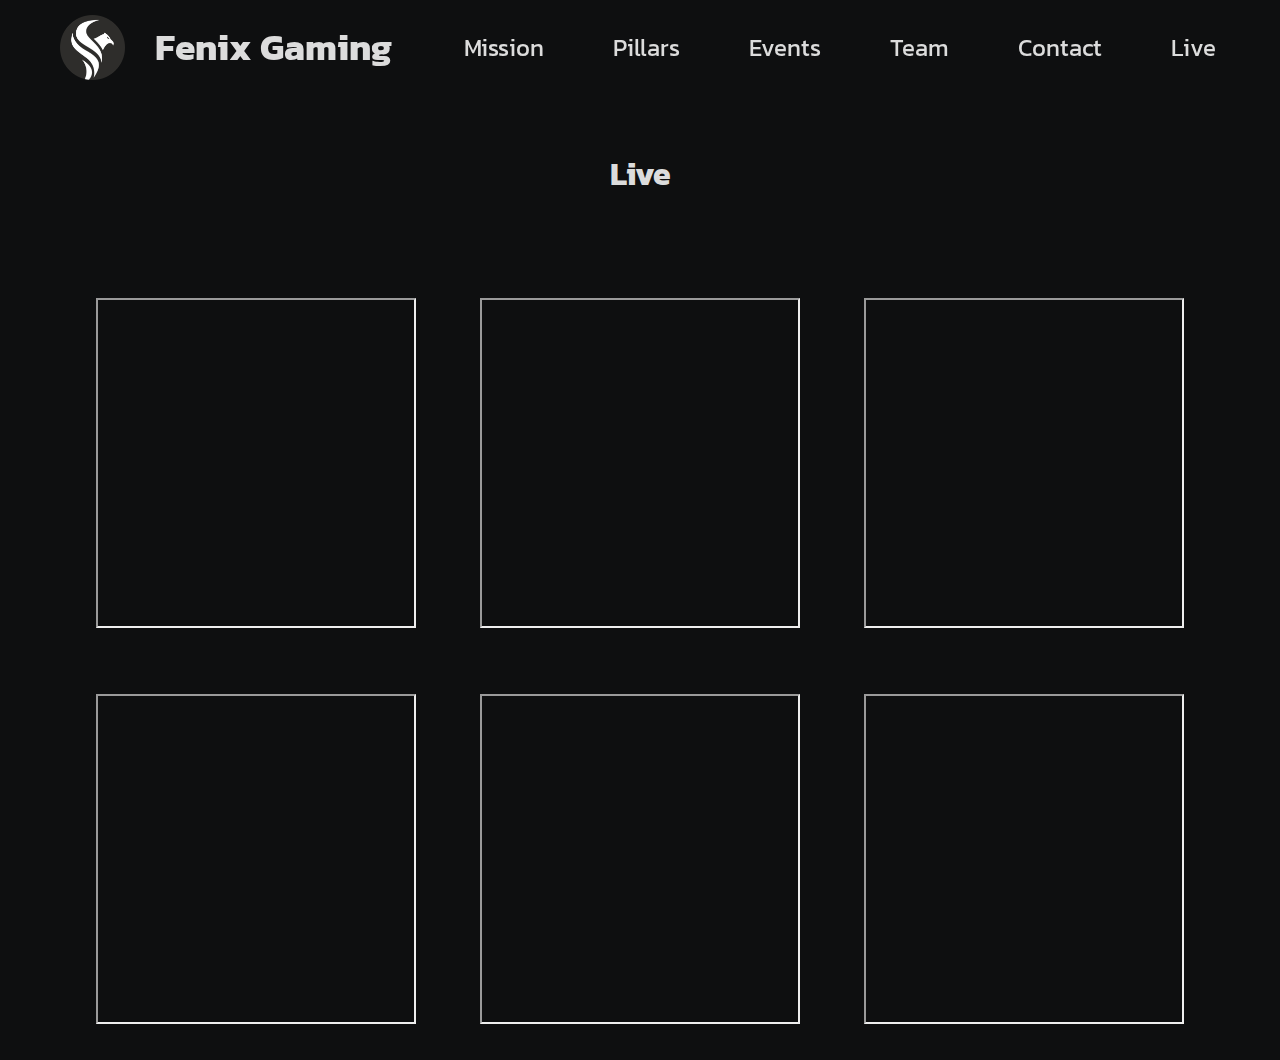
<file: live.html>
<!DOCTYPE html>
<html lang="en">
<head>
  <meta charset="UTF-8">
  <meta http-equiv="X-UA-Compatible" content="IE=edge">
  <meta name="viewport" content="width=device-width, initial-scale=1.0">
  <link rel="icon" type="image/x-icon" href="./favicon.ico">
  <link rel="stylesheet" href="./css/main.css">
  <link rel="stylesheet" href="./css/live.css">
  <title>Live | Fenix Gaming</title>
</head>
<body>
  <header>
    <nav id="home-navbar" class="navbar">
      <a href="/">
        <div class="branding">
          <img src="./public/imgs/logo.png" alt="Fenix Gaming Logo">
          <h1 class="branding__text">Fenix Gaming</h1>
        </div>
      </a>
      <ul class="navbar__list">
        <li class="navbar__list-item"><a href="./index.html#mission">Mission</a></li>
        <li class="navbar__list-item"><a href="./index.html#pillars">Pillars</a></li>
        <li class="navbar__list-item"><a href="./index.html#events">Events</a></li>
        <li class="navbar__list-item"><a href="./index.html#team">Team</a></li>
        <li class="navbar__list-item"><a href="./index.html#contact">Contact</a></li>
        <li class="navbar__list-item"><a href="./live.html">Live</a></li>
      </ul>
    </nav>
    <nav id="mobile-navbar" class="mobile-navbar">
      <div class="mobile-navbar__header-container">
        <img src="./public/imgs/logo.png" alt="Fenix Gaming Logo">
        <h1 class="mobile-navbar__header">Fenix Gaming</h1>
        <button id="toggleMobileNavBtn" class="mobile-navbar__btn">&#9776;</button>
      </div>
      <ul id="mobile-navbar__list" class="mobile-navbar__list hidden">
        <li class="mobile-navbar__list-item"><a href="#mission">Mission</a></li>
        <li class="mobile-navbar__list-item"><a href="#pillars">Pillars</a></li>
        <li class="mobile-navbar__list-item"><a href="#events">Events</a></li>
        <li class="mobile-navbar__list-item"><a href="#team">Team</a></li>
        <li class="mobile-navbar__list-item"><a href="#contact">Contact</a></li>
        <li class="navbar__list-item"><a href="./live.html">Live</a></li>
      </ul>
    </nav>
  </header>
  <body>
    <div class="video-grid">
      <h1>Live</h1>
      <div class="twitch-video">
        <iframe class="player"
          src="https://player.twitch.tv/?video=v1439248212&parent=fenixgaming.net"
          allowfullscreen>
        </iframe>
      </div>
      <div class="twitch-video">
        <iframe class="player"
          src="https://player.twitch.tv/?video=v1439248212&parent=fenixgaming.net"
          allowfullscreen>
        </iframe>
      </div>
      <div class="twitch-video">
        <iframe class="player"
          src="https://player.twitch.tv/?video=v1439248212&parent=fenixgaming.net"
          allowfullscreen>
        </iframe>
      </div>
      <div class="twitch-video">
        <iframe class="player"
          src="https://player.twitch.tv/?video=v1439248212&parent=fenixgaming.net"
          allowfullscreen>
        </iframe>
      </div>
      <div class="twitch-video">
        <iframe class="player"
          src="https://player.twitch.tv/?video=v1439248212&parent=fenixgaming.net"
          allowfullscreen>
        </iframe>
      </div>
      <div class="twitch-video">
        <iframe class="player"
          src="https://player.twitch.tv/?video=v1439248212&parent=fenixgaming.net"
          allowfullscreen>
        </iframe>
      </div>
    </div>
  </body>
  <footer>

  </footer>
</body>
<script src="./js/live.js"></script>
</html>
</file>
<file: css/main.css>
@charset "UTF-8";
@import url("https://fonts.googleapis.com/css2?family=Kanit&family=Noto+Sans+JP&display=swap");
* {
  box-sizing: border-box;
}

html {
  scroll-behavior: smooth;
}

body {
  padding: 0;
  margin: 0;
  font-family: "Kanit", sans-serif;
  color: rgb(220, 220, 220);
  background: #0e0f10;
}

img {
  max-width: 100%;
}

h1,
h2,
h3,
h4,
h5 {
  margin: 0;
}

.mobile-navbar {
  display: none;
}

.navbar {
  padding: 15px 30px;
  position: fixed;
  top: 0;
  width: 100%;
  display: flex;
  align-items: center;
  z-index: 5;
  transition: ease 0.8s background;
}
.navbar a {
  color: rgb(220, 220, 220);
  text-decoration: none;
}
.navbar a:visited {
  color: rgb(220, 220, 220);
}
.navbar-transition {
  background: rgba(0, 0, 0, 0.8);
}
.navbar .branding {
  margin-left: 30px;
  margin-right: 30px;
  display: flex;
  flex-direction: row;
  align-items: center;
}
.navbar .branding img {
  height: 65px;
}
.navbar .branding__text {
  font-size: 2.3rem;
  margin-left: 30px;
  width: 245px;
}
.navbar__list {
  flex-grow: 1;
  margin: 0 auto;
  padding: 0;
  display: flex;
  justify-content: space-around;
  list-style: none;
}
.navbar__list-item {
  font-size: 1.5rem;
  transition: ease 0.3s;
}
.navbar__list-item:hover {
  transform: translateY(-3px);
  text-decoration: underline;
  color: #e7612b;
}
.navbar__list-item:hover a {
  color: #e7612b;
}

.intro-backgroundVid {
  grid-row: 1/-1;
  grid-column: 1/-1;
  -o-object-fit: cover;
     object-fit: cover;
  z-index: -3;
  width: 100%;
  height: 100%;
}
.intro-grid {
  background-color: rgba(0, 0, 0, 0.2);
  display: grid;
  grid-template-columns: 1fr 2fr;
  height: 1000px;
  align-items: center;
  justify-items: center;
  background-image: none;
}
.intro-grid h1 {
  grid-row: 1/-1;
  grid-column: 1/3;
  width: 380px;
  font-size: 5rem;
  text-align: center;
  justify-self: center;
  text-shadow: -5px 5px rgba(0, 0, 0, 0.2);
  animation: slideUpFadeIn ease 2s;
}
.intro-grid .flock-svg {
  fill: #e7612b;
  height: 75px;
  width: 75px;
  margin-right: 30px;
  opacity: 0.9;
}
.intro-grid .video {
  grid-row: 1/2;
  grid-column: 2/3;
  border-radius: 12px;
  margin: 40px 0px;
  width: 65%;
  height: 45%;
  animation: slideUpFadeIn ease 2s;
}

@keyframes slideUpFadeIn {
  0% {
    opacity: 0;
    transform: translateY(50%);
  }
  100% {
    opacity: 100%;
    transform: translateY(0%);
  }
}
.mission {
  overflow: hidden;
}
.mission-grid {
  display: grid;
  grid-template-columns: 1fr 1fr;
  background-image: url("../public/imgs/fgClan.jpeg");
  background-size: cover;
  background-position: center;
  height: 800px;
}
.mission__text {
  opacity: 0%;
  transition: ease 1.25s;
  transform: translateX(100%);
  grid-column: 2/3;
  grid-row: 1/2;
  display: grid;
  justify-items: center;
  align-items: center;
  height: 100%;
  background-color: rgba(0, 0, 0, 0.75);
  z-index: 1;
}
.mission__text-header {
  text-align: center;
  font-size: 3rem;
  text-shadow: -5px 5px rgba(231, 97, 43, 0.3);
}
.mission__text-p {
  font-size: 1.75rem;
  margin: 0;
  padding: 0px 5vw;
  align-self: flex-start;
}
.mission .animate-mission {
  transform: translateX(0);
  opacity: 100%;
}
.mission__img {
  grid-column: 1/3;
  grid-row: 1/2;
}

.pillars {
  background: #0e0f10;
  padding: 60px 60px 0px 60px;
}
.pillars-grid {
  display: grid;
  grid-template-columns: 1fr 1fr 1fr;
  -moz-column-gap: 40px;
       column-gap: 40px;
}

.pillar {
  background: #0e0f10;
  padding: 20px;
  border-radius: 20px;
  transition: ease 0.3s;
  position: relative;
}
.pillar hr {
  border: dashed #e7612b 1px;
}
.pillar__header {
  color: rgb(220, 220, 220);
  padding: 8px 15px;
  display: flex;
  flex-direction: row;
  align-items: center;
}
.pillar__header-icon {
  fill: #e7612b;
  height: 75px;
  width: 75px;
  margin-right: 30px;
  opacity: 0.9;
}
.pillar__header h3 {
  font-size: 3rem;
}
.pillar__text {
  font-size: 1.5rem;
  margin-left: 10px;
}

.fgn {
  margin: 0 auto 50px auto;
  width: 90vw;
  display: grid;
  align-items: center;
  justify-items: center;
}
.fgn__header {
  font-size: 2.5rem;
  text-align: center;
  text-shadow: -5px 5px rgba(231, 97, 43, 0.3);
  margin: 30px 0px;
}
.fgn video {
  max-width: 100%;
  border-radius: 20px;
}

.events {
  overflow-x: hidden;
  position: relative;
}
.events-background {
  width: 100vw;
  height: 100%;
  -o-object-fit: cover;
     object-fit: cover;
  position: absolute;
  top: 0;
  z-index: -2;
}
.events-grid {
  height: 100%;
  display: grid;
  grid-template-columns: 1fr 1fr 1fr;
  background: rgba(0, 0, 0, 0.25);
  background-image: none;
  padding: 8vw;
  grid-gap: 40px;
}
.events-grid h2 {
  text-shadow: -5px 5px rgba(231, 97, 43, 0.3);
  text-align: center;
  grid-column: 1/2;
  grid-row: 1/2;
  align-self: center;
  justify-self: center;
  font-size: 4rem;
}

.event {
  background: rgba(0, 0, 0, 0.6);
  display: grid;
  grid-template-columns: 1fr 1fr;
  row-gap: 10px;
  padding: 30px;
  border-radius: 12px;
  transition: ease 0.4s;
}
.event:hover {
  background: rgba(0, 0, 0, 0.9);
  transform: scale(1.03);
}
.event__title {
  font-size: 2rem;
  grid-column: 1/3;
  grid-row: 1/2;
  text-align: center;
  justify-self: center;
}
.event__subtext {
  color: #aaaaaa;
}
.event__game {
  grid-row: 2/3;
  grid-column: 1/3;
}
.event__date {
  grid-row: 2/3;
  grid-column: 2/3;
  text-align: right;
}
.event__details {
  grid-row: 3/4;
  grid-column: 1/-1;
  font-size: 1.1rem;
  margin: 5px 0px;
}
.event__reward {
  grid-row: 4/5;
  grid-column: 1/-1;
}
.event__regDates {
  grid-row: 5/6;
  grid-column: 1/2;
  width: 10ch;
}
.event__regBtn {
  grid-row: 5/6;
  grid-column: 2/3;
  font-size: 1.3rem;
  text-align: center;
  color: rgb(220, 220, 220);
  text-decoration: none;
  padding: 8px 20px;
  border: solid #e7612b 2px;
  border-radius: 12px;
  height: -moz-fit-content;
  height: fit-content;
  width: -moz-fit-content;
  width: fit-content;
  justify-self: right;
}
.event__regBtn:visited {
  color: rgb(220, 220, 220);
}
.event__regBtn:hover {
  color: rgb(220, 220, 220);
  background: linear-gradient(165deg, hsl(12, 100%, 47%) 0%, hsl(15, 100%, 47%) 19%, hsl(18, 100%, 47%) 30%, hsl(20, 100%, 48%) 38%, hsl(22, 100%, 48%) 45%, hsl(24, 100%, 48%) 50%, hsl(26, 100%, 49%) 55%, hsl(28, 100%, 49%) 60%, hsl(30, 100%, 49%) 65%, hsl(31, 100%, 49%) 71%, hsl(33, 100%, 50%) 78%, hsl(34, 100%, 50%) 87%, hsl(36, 100%, 50%) 100%);
}

.team__header {
  font-size: 2.5rem;
  text-align: center;
  text-shadow: -5px 5px rgba(231, 97, 43, 0.3);
  margin: 30px 0px;
}
.team-grid {
  display: grid;
  grid-template-columns: 1fr;
  align-items: center;
  justify-items: center;
  margin: 0 auto;
  width: 80vw;
  gap: 30px;
}
.team-card {
  background-color: #1c1c1c;
  display: grid;
  grid-template-columns: 1fr 1fr;
  width: 60%;
  border-radius: 12px;
  overflow: hidden;
}
.team-card__img {
  overflow: hidden;
  background-color: black;
  border-radius: 12px 0 0 12px;
  height: auto;
  display: grid;
  align-items: center;
  justify-items: center;
}
.team-card__img img {
  width: 100%;
  height: 100%;
  -o-object-fit: cover;
     object-fit: cover;
}
.team-card-info {
  padding: 20px;
  display: flex;
  flex-direction: column;
  justify-content: center;
}
.team-card-info__flex {
  display: flex;
  align-items: center;
  justify-content: space-between;
  margin-bottom: 20px;
}
.team-card-info__name {
  color: #e7612b;
  font-size: 25px;
  display: flex;
  align-items: center;
}
.team-card-info__name .team-card-info__specialty {
  color: #939393;
  margin-left: 10px;
  font-size: 1rem;
}
.team-card-info__text {
  padding: 10px 0px;
}
.team-card-info__list {
  color: #939393;
  list-style: none;
  padding: 0;
  margin: 0;
  display: grid;
  grid-template-columns: 1fr 1fr;
  row-gap: 10px;
  -moz-column-gap: 20px;
       column-gap: 20px;
}
.team-card-info__list li:before {
  content: "•";
  color: #e7612b;
  margin-right: 5px;
}

.admin__header {
  font-size: 2.5rem;
  text-align: center;
  text-shadow: -5px 5px rgba(231, 97, 43, 0.3);
  margin: 30px 0px;
}
.admin-info-grid {
  display: grid;
  grid-template-columns: repeat(3, 1fr);
  gap: 30px;
  max-width: 80vw;
  margin: 0 auto;
}
.admin-info {
  display: grid;
  grid-template-columns: 75px 1fr;
  grid-template-rows: 1fr 1fr;
  align-items: center;
  justify-content: center;
  -moz-column-gap: 15px;
       column-gap: 15px;
  background-color: #1c1c1c;
  border-radius: 50px 20px 20px 50px;
}
.admin-info__img {
  display: grid;
  justify-content: center;
  align-items: centers;
  grid-row: span 2;
  border-radius: 50%;
  overflow: hidden;
  width: 75px;
  height: 75px;
}
.admin-info__name {
  font-size: 25px;
  color: #e7612b;
  align-self: end;
}
.admin-info__role {
  align-self: start;
}

.founder {
  background: #0e0f10;
  color: rgb(220, 220, 220);
  padding: 30px;
}
.founder__header {
  font-size: 2.5rem;
  text-align: center;
  text-shadow: -5px 5px rgba(231, 97, 43, 0.3);
}
.founder-card-grid {
  display: grid;
  grid-template-columns: 1fr 1fr 1fr;
  max-width: 90vw;
  margin: 0 auto;
  margin-top: 40px;
  justify-items: center;
  gap: 30px;
}
.founder-card {
  position: relative;
  max-width: 350px;
}
.founder-card__img {
  background-color: #939393;
  height: 250px;
  background-size: cover;
  background-position: center;
  border-radius: 12px;
  position: relative;
}
.founder-card__icon {
  border-radius: 10px;
  width: 35px;
  height: 35px;
  background-size: contain;
  transition: ease 0.3s transform;
}
.founder-card__icon-container {
  display: flex;
  flex-direction: column;
  position: absolute;
  top: 5px;
  left: 5px;
  gap: 5px;
}
.founder-card__icon:hover {
  cursor: pointer;
  transform: scale(1.15) translateY(-2px);
}
.founder-card__streamerTag {
  position: absolute;
  top: 222px;
  right: 0;
  background: rgba(231, 97, 43, 0.8);
  width: -moz-fit-content;
  width: fit-content;
  padding: 2px 8px;
  border-top-left-radius: 10px;
  border-bottom-right-radius: 10px;
}
.founder-card__text {
  padding: 5px 10px;
}
.founder-card__text-title {
  display: flex;
  flex-direction: row;
  align-items: center;
}
.founder-card__text-title-role {
  margin-left: 10px;
  color: #e7612b;
}
.founder-card__text-gamerTag {
  color: #939393;
  position: relative;
  margin-left: 8px;
  transform: translateY(-5px);
}
.founder-card__text-gamerTag::before {
  content: "";
  position: absolute;
  height: 17px;
  width: 2px;
  background: #939393;
  top: 6px;
  left: -7px;
}
.founder-card__text-bio {
  margin: 0;
  font-size: 1.1rem;
}

.contact {
  background: #0e0f10;
  color: rgb(220, 220, 220);
  padding: 30px;
}
.contact__header {
  font-size: 2rem;
  text-align: center;
}
.contact-grid {
  display: grid;
  grid-template-columns: 1fr 1fr 1fr;
  margin: 0 auto;
  justify-items: center;
  align-items: center;
}
.contact__section {
  text-align: center;
  padding-bottom: 20px;
}
.contact__section-header {
  margin-bottom: 15px;
  text-align: center;
}
.contact__info {
  width: 100%;
  padding-right: 20px;
}
.contact__info-email {
  font-size: 1.3rem;
  color: #e7612b;
}
.contact__socials {
  border-right: solid rgb(220, 220, 220) 2px;
  border-left: solid rgb(220, 220, 220) 2px;
  width: 100%;
  padding: 0px 20px 20px 20px;
}
.contact__socials-container {
  display: flex;
  flex-direction: row;
  gap: 20px;
  width: -moz-fit-content;
  width: fit-content;
  margin: 0 auto;
}
.contact__socials-icon {
  background-position: center;
  background-size: cover;
  height: 50px;
  width: 50px;
  border-radius: 10px;
  transition: ease 0.3s transform;
}
.contact__socials-icon:hover {
  cursor: pointer;
  transform: scale(1.15) translateY(-2px);
}
.contact__partner {
  text-align: center;
  width: 100%;
  padding-left: 20px;
}
.contact__partner-email {
  font-size: 1.3rem;
  color: #e7612b;
}

footer {
  text-align: center;
  padding-bottom: 30px;
}

.omletIcon {
  background-image: url("../public/imgs/omletIcon.png");
}

.linkedinIcon {
  background-image: url("../public/imgs/linkedinIcon.jpeg");
}

.twitchIcon {
  background-image: url("../public/imgs/twitchIcon.png");
}

.trovoIcon {
  background-image: url("../public/imgs/trovoIcon.png");
}

.youtubeIcon {
  background-image: url("../public/imgs/youtubeIcon.png");
}

.instaIcon {
  background-image: url("../public/imgs/instaIcon.png");
}

.tiktokIcon {
  background-image: url("../public/imgs/tiktokIcon.png");
}

.discordIcon {
  background-image: url("../public/imgs/discordIcon.jpg");
}

#benImg {
  background-image: url("../public/imgs/benImg.png");
}

#leeImg {
  background-image: url("../public/imgs/lee.jpeg");
}

#rachelImg {
  background-image: url("../public/imgs/rachel.jpeg");
}

#tristinImg {
  background-image: url("../public/imgs/tristin.jpeg");
}

#lennieImg {
  background-image: url("../public/imgs/lennie.jpeg");
  background-size: contain;
  background-repeat: no-repeat;
  background-color: rgb(30, 30, 30);
}

#reeceImg {
  background-image: url("../public/imgs/reeceImg.jpeg");
}

@media screen and (max-width: 1250px) {
  .navbar {
    display: none;
  }
  .mobile-navbar {
    display: block;
    width: 100%;
    padding: 10px 20px;
    position: fixed;
    top: 0;
    z-index: 5;
    transition: ease 0.8s background;
  }
  .mobile-navbar a {
    color: rgb(220, 220, 220);
    text-decoration: none;
  }
  .mobile-navbar a:visited {
    color: rgb(220, 220, 220);
  }
  .mobile-navbar__header {
    margin-left: 10px;
    flex-grow: 1;
  }
  .mobile-navbar__header-container {
    display: flex;
    flex-direction: row;
    align-items: center;
    width: 100%;
  }
  .mobile-navbar__header-container img {
    height: 50px;
    border-radius: 50px;
    margin-right: 15px;
  }
  .mobile-navbar__btn {
    background: transparent;
    color: rgb(220, 220, 220);
    border: none;
    font-size: 2rem;
  }
  .mobile-navbar__list {
    list-style: none;
    margin: 0;
    padding: 10px;
  }
  .mobile-navbar__list-item {
    font-size: 1.5rem;
    transition: ease 0.3s;
    text-align: right;
  }
  .mobile-navbar__list-item a {
    color: rgb(220, 220, 220);
    text-decoration: none;
  }
  .mobile-navbar__list-item a:visited {
    color: rgb(220, 220, 220);
  }
  .intro {
    overflow: hidden;
    position: relative;
    height: 800px;
    background-image: url("../public/imgs/lava.png");
    background-size: cover;
    background-position: center;
  }
  .intro-backgroundVid {
    display: none;
  }
  .intro-grid {
    grid-template-columns: 1fr;
    padding: 5vw;
  }
  .intro-grid h1 {
    margin-top: -400px;
    grid-row: 1/2;
    grid-column: 1/2;
    font-size: 4rem;
    width: 370px;
    justify-self: center;
    align-self: center;
    text-align: center;
  }
}
@media screen and (max-width: 1250px) and (max-width: 375px) {
  .intro-grid h1 {
    font-size: 2.5rem;
    width: 100%;
  }
}
@media screen and (max-width: 1250px) {
  .intro-grid .video {
    align-self: baseline;
    grid-row: 2/3;
    grid-column: 1/2;
    height: 60vw;
    width: 100%;
    margin: 0;
  }
  .mission-grid {
    height: 500px;
    grid-template-columns: 1fr;
    background-size: cover;
    background-position: right;
  }
  .mission__text {
    padding: 5vw;
  }
  .mission__text-p {
    font-size: 1.5rem;
    padding: 0;
    text-align: center;
  }
}
@media screen and (max-width: 1250px) and (max-width: 375px) {
  .mission__text-header {
    font-size: 2.5rem;
  }
  .mission__text-p {
    font-size: 1.2rem;
  }
}
@media screen and (max-width: 1250px) {
  .banner {
    display: none;
  }
  .pillars {
    padding: 5vw;
  }
  .pillars-grid {
    grid-template-columns: 1fr;
  }
  .pillar {
    padding: 20px;
  }
}
@media screen and (max-width: 1250px) and (max-width: 375px) {
  .pillar {
    padding: 5px;
  }
  .pillar__header {
    width: -moz-fit-content;
    width: fit-content;
    margin: 0 auto;
  }
  .pillar__header h3 {
    font-size: 2.5rem;
  }
  .pillar__header-icon {
    height: 50px;
    width: 50px;
    margin-right: 15px;
  }
  .pillar__text {
    font-size: 1.2rem;
  }
}
@media screen and (max-width: 1250px) {
  .events-grid {
    grid-template-columns: 1fr;
    padding: 5vw;
  }
  .team-grid {
    width: 90vw;
  }
  .team-card {
    display: block;
    width: 100%;
  }
  .team-card__img {
    border-radius: 12px 12px 0 0;
    height: auto;
  }
  .team-card__img img {
    width: 100%;
    height: auto;
    -o-object-fit: cover;
       object-fit: cover;
  }
  .team-card-info {
    padding: 20px;
    text-align: center;
  }
  .team-card-info__flex {
    display: block;
    margin-bottom: 10px;
  }
  .team-card-info__name {
    color: #e7612b;
    font-size: 25px;
    margin-bottom: 10px;
  }
  .team-card-info__specialty {
    font-size: 1rem;
    color: #939393;
  }
  .team-card-info__text {
    padding: 10px 0px;
  }
  .team-card-info__list {
    display: grid;
    grid-template-columns: 1fr;
    row-gap: 5px;
    text-align: center;
  }
  .team-card-info__list li:before {
    content: "•";
    color: #e7612b;
    margin-right: 5px;
  }
  .admin-info-grid {
    grid-template-columns: 1fr;
  }
  .founder-card-grid {
    grid-template-columns: 1fr;
  }
}
@media screen and (max-width: 1250px) and (min-width: 650px) {
  .founder-card-grid {
    grid-template-columns: 1fr 1fr;
  }
}
@media screen and (max-width: 1250px) {
  .contact {
    padding: 0;
    padding-bottom: 20px;
  }
  .contact-grid {
    grid-template-columns: 1fr;
    row-gap: 20px;
  }
  .contact__section {
    border: none;
    padding: 0;
  }
  .contact__socials {
    grid-row: 3/4;
    padding-bottom: 20px;
  }
}
@media screen and (max-width: 1250px) and (min-width: 500px) {
  .contact-grid {
    grid-template-columns: 1fr 1fr;
  }
  .contact__socials {
    grid-column: 1/-1;
  }
}
@media screen and (max-width: 1250px) {
  .hidden {
    display: none;
  }
}
@media screen and (max-width: 1250px) and (min-width: 800px) {
  .intro .video {
    width: 80%;
    height: 100%;
  }
  .pillars-grid {
    grid-template-columns: 1fr 1fr;
  }
  .pillar {
    padding: 0px;
  }
  .pillar:nth-of-type(3) {
    grid-column: 1/-1;
  }
  .events-grid {
    grid-template-columns: 1fr 1fr;
  }
  .team-grid {
    grid-template-columns: 1fr 1fr;
  }
  .admin-info-grid {
    grid-template-columns: 1fr 1fr;
  }
}/*# sourceMappingURL=main.css.map */
</file>
<file: css/live.css>
.video-grid {
  padding-top: 150px;
  display: grid;
  grid-template-columns: 1fr 1fr 1fr;
  row-gap: 60px;
  width: 90vw;
  margin: 0 auto;
  align-items: center;
  justify-items: center;
}
.video-grid h1 {
  grid-column: 1/-1;
  text-align: center;
  margin-bottom: 40px;
}

.twitch-video iframe {
  width: 25vw;
  height: 330px;
}/*# sourceMappingURL=live.css.map */
</file>
